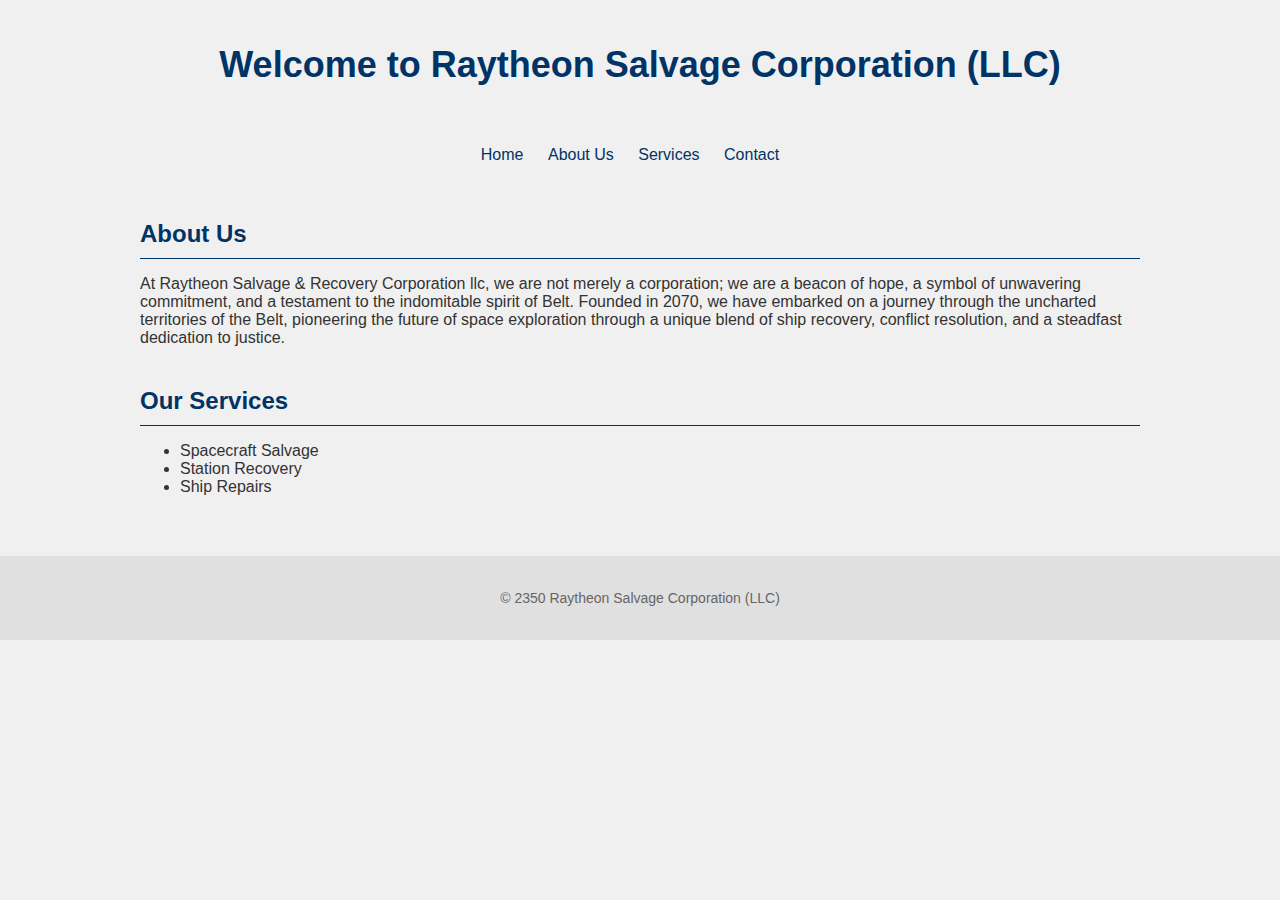
<file: index.html>
<!DOCTYPE html>
<html lang="en">
<head>
    <meta charset="UTF-8">
    <meta name="viewport" content="width=device-width, initial-scale=1.0">
    <title>Raytheon Salvage Corporation (LLC)</title>
    <link rel="stylesheet" href="style.css">
</head>
<body>
    <header>
        <h1>Welcome to Raytheon Salvage Corporation (LLC)</h1>
    </header>
    <center>
    <nav>
        <ul>
            <li><a href="#">Home</a></li>
            <li><a href="about.html">About Us</a></li>
            <li><a href="services.html">Services</a></li>
            <li><a href="contact.html">Contact</a></li>
        </ul>
    </nav>
    </center>
    <main>
        <section class="content">
            <h2>About Us</h2>
            <p>
                At Raytheon Salvage & Recovery Corporation llc, we are not merely a corporation; we are a beacon of hope, a symbol of unwavering commitment, and a testament to the indomitable spirit of Belt. Founded in 2070, we have embarked on a journey through the uncharted territories of the Belt, pioneering the future of space exploration through a unique blend of ship recovery, conflict resolution, and a steadfast dedication to justice.
            </p>
        </section>
        <section class="content">
            <h2>Our Services</h2>
            <ul>
                <li>Spacecraft Salvage</li>
                <li>Station Recovery</li>
                <li>Ship Repairs</li>
            </ul>
        </section>
    </main>
    <footer>
        <p>&copy; 2350 Raytheon Salvage Corporation (LLC)</p>
    </footer>
</body>
</html>
</file>
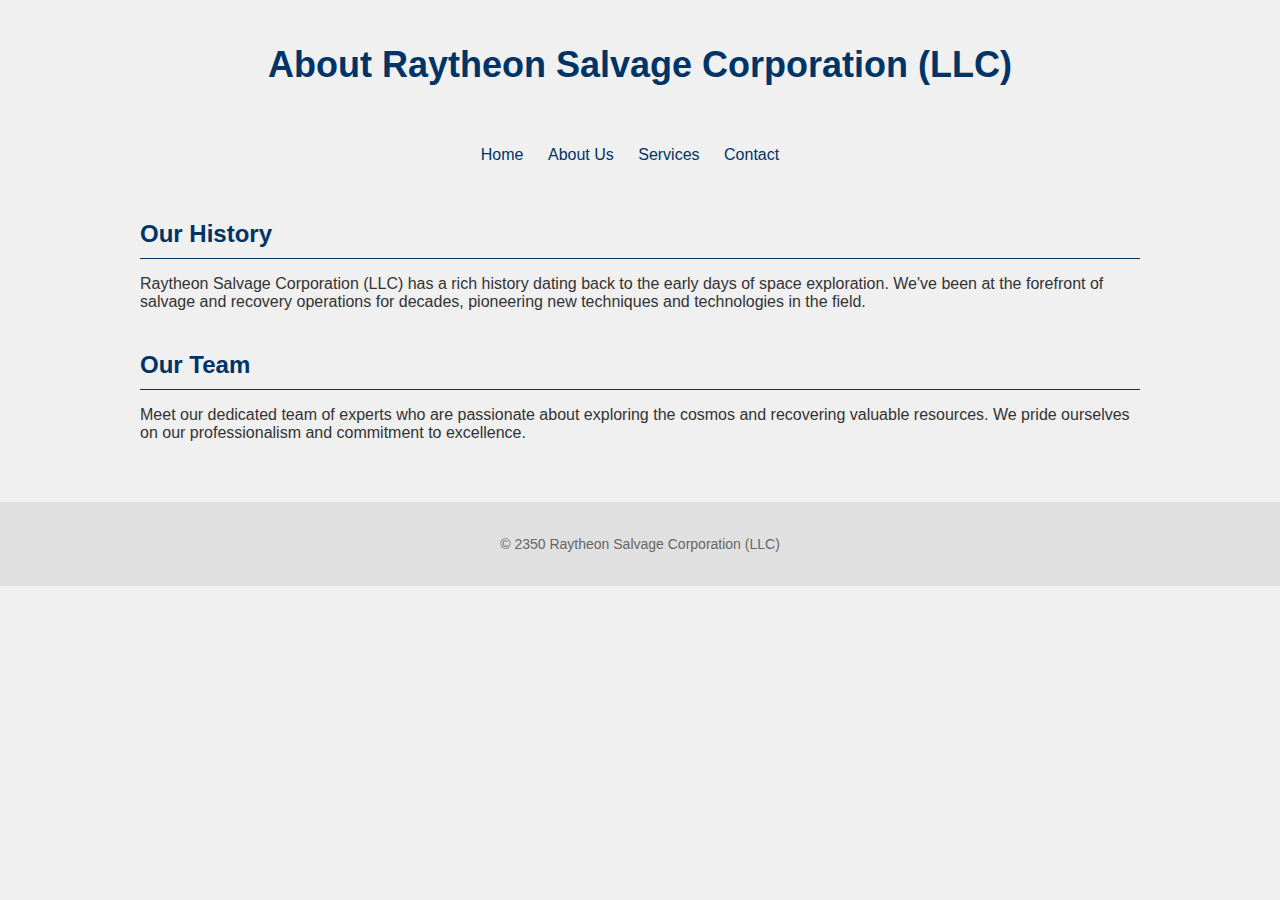
<file: about.html>
<!DOCTYPE html>
<html lang="en">
<head>
    <meta charset="UTF-8">
    <meta name="viewport" content="width=device-width, initial-scale=1.0">
    <title>About Us - Raytheon Salvage Corporation (LLC)</title>
    <link rel="stylesheet" href="style.css">
</head>
<body>
    <header>
        <h1>About Raytheon Salvage Corporation (LLC)</h1>
    </header>
    <center>
    <nav>
        <ul>
            <li><a href="index.html">Home</a></li>
            <li><a href="#">About Us</a></li>
            <li><a href="services.html">Services</a></li>
            <li><a href="contact.html">Contact</a></li>
        </ul>
    </nav>
    </center>
    <main>
        <section class="content">
            <h2>Our History</h2>
            <p>
                Raytheon Salvage Corporation (LLC) has a rich history dating back to the early days of space exploration. We've been at the forefront of salvage and recovery operations for decades, pioneering new techniques and technologies in the field.
            </p>
        </section>
        <section class="content">
            <h2>Our Team</h2>
            <p>
                Meet our dedicated team of experts who are passionate about exploring the cosmos and recovering valuable resources. We pride ourselves on our professionalism and commitment to excellence.
            </p>
        </section>
    </main>
    <footer>
        <p>&copy; 2350 Raytheon Salvage Corporation (LLC)</p>
    </footer>
</body>
</html>
</file>
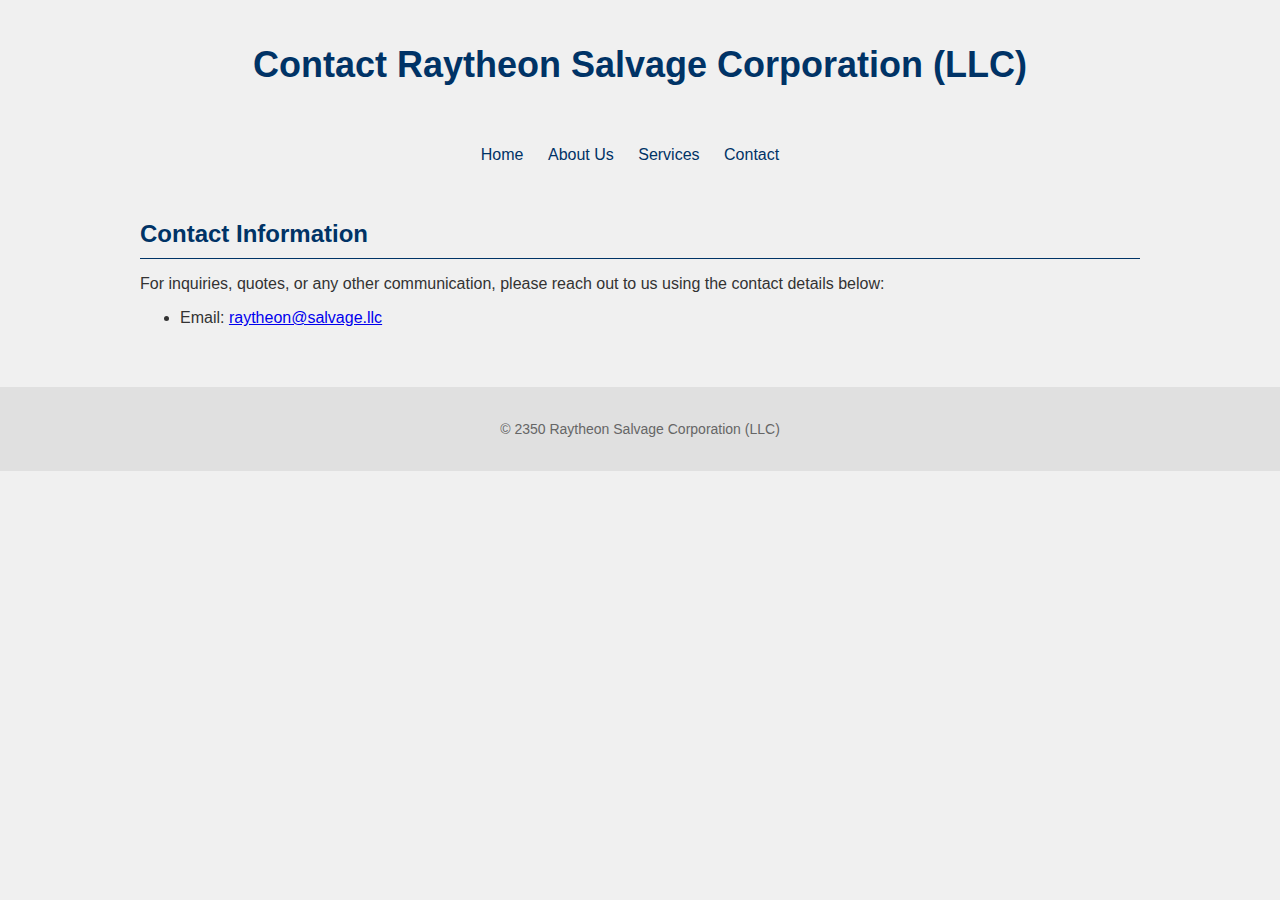
<file: contact.html>
<!DOCTYPE html>
<html lang="en">
<head>
    <meta charset="UTF-8">
    <meta name="viewport" content="width=device-width, initial-scale=1.0">
    <title>Contact Us - Raytheon Salvage Corporation (LLC)</title>
    <link rel="stylesheet" href="style.css">
</head>
<body>
    <header>
        <h1>Contact Raytheon Salvage Corporation (LLC)</h1>
    </header>
    <center>
    <nav>
        <ul>
            <li><a href="index.html">Home</a></li>
            <li><a href="about.html">About Us</a></li>
            <li><a href="services.html">Services</a></li>
            <li><a href="#">Contact</a></li>
        </ul>
    </nav>
    </center>
    <main>
        <section class="content">
            <h2>Contact Information</h2>
            <p>
                For inquiries, quotes, or any other communication, please reach out to us using the contact details below:
            </p>
            <ul>
                <li>Email: <a href="mailto:raytheon@salvage.llc">raytheon@salvage.llc</a></li>
            </ul>
        </section>
    </main>
    <footer>
        <p>&copy; 2350 Raytheon Salvage Corporation (LLC)</p>
    </footer>
</body>
</html>
</file>
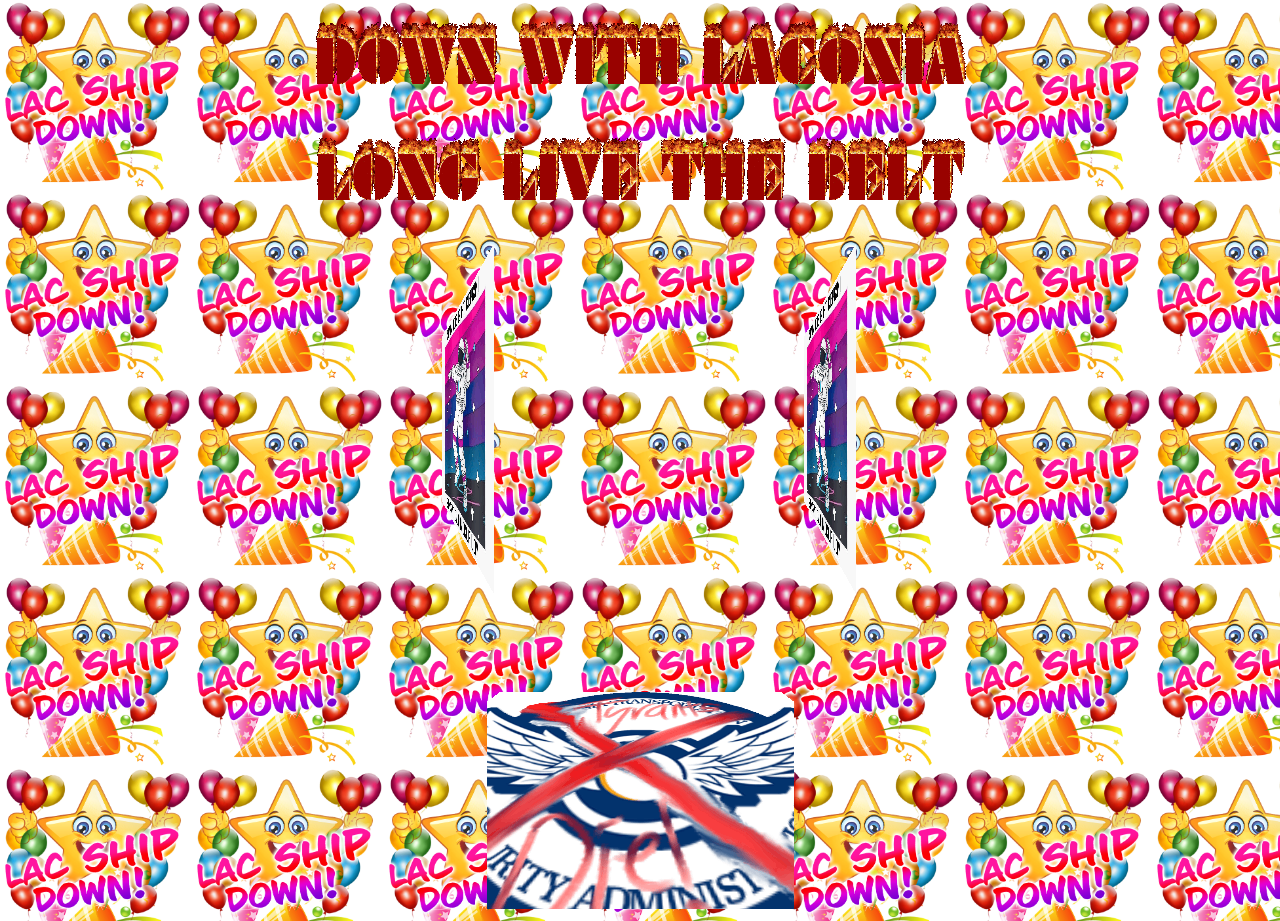
<file: laconia.html>
<!DOCTYPE html>
<html lang="EN">
<style>
    body {
        background-image: url('images/Memes-against-LAC/LACshipdown.png');
        background-size: 15%;
    }
    </style> 
<head>
    <title>LACONIALACONIALACONIALACONIALACONIALACONIALACONIALACONIALACONIA</title>
</head>
<body>
    <center>
        <img src="images/Memes-against-LAC/downwithlaconia.gif">
        <br>
        <img src="images/Memes-against-LAC/long live the belt.gif">
        <br>
        <img src="images/Memes-against-LAC/inspectthesesickmoves.gif">
        <img src="images/Memes-against-LAC/inspectthesesickmoves.gif">
        <br>
        <img src="images/Memes-against-LAC/lactyrants.gif">
    </center>
</body>
</html>
</file>
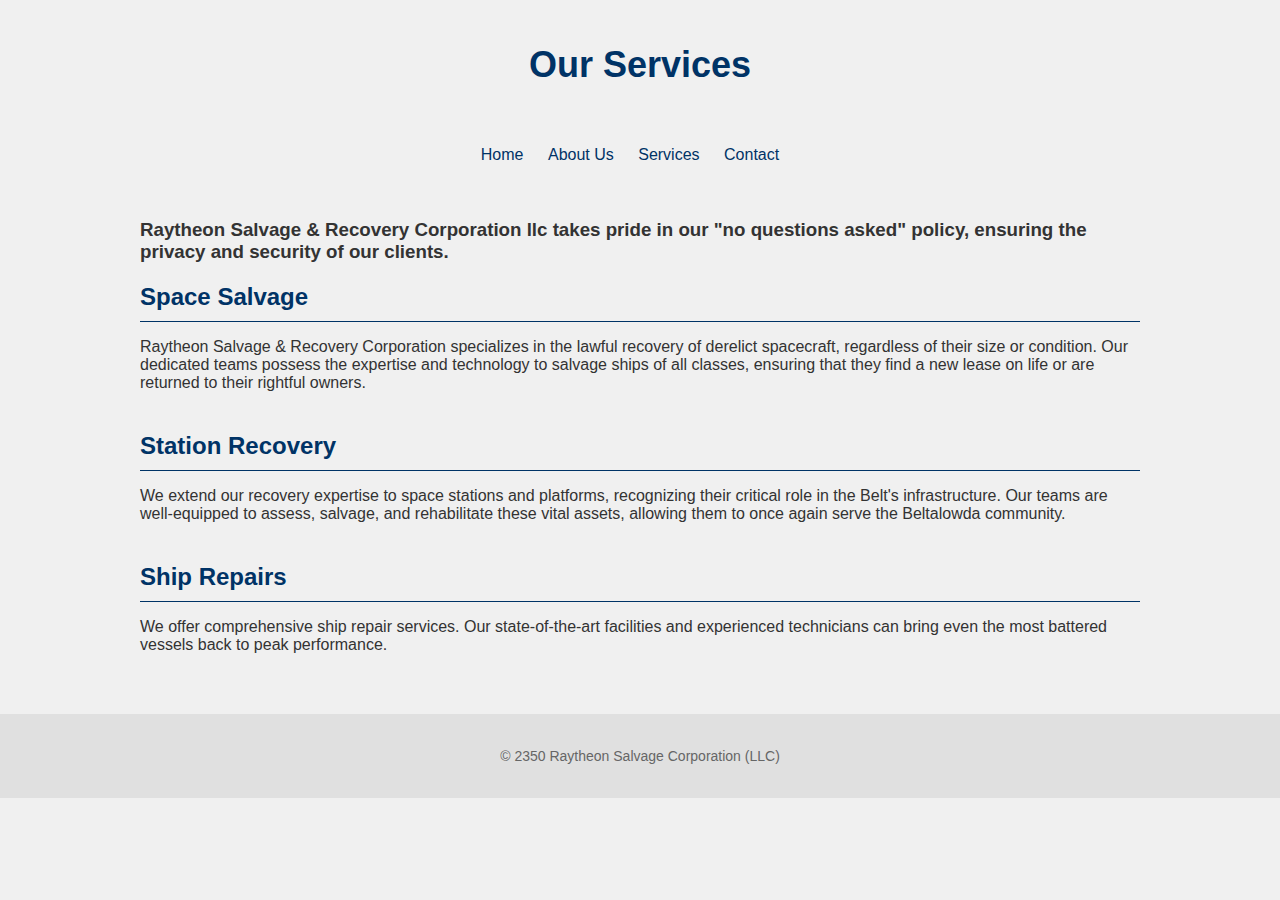
<file: services.html>
<!DOCTYPE html>
<html lang="en">
<head>
    <meta charset="UTF-8">
    <meta name="viewport" content="width=device-width, initial-scale=1.0">
    <title>Services - Raytheon Salvage Corporation (LLC)</title>
    <link rel="stylesheet" href="style.css">
</head>
<body>
    <header>
        <h1>Our Services</h1>
    </header>
    <center>
    <nav>
        <ul>
            <li><a href="index.html">Home</a></li>
            <li><a href="about.html">About Us</a></li>
            <li><a href="#">Services</a></li>
            <li><a href="contact.html">Contact</a></li>
        </ul>
    </nav>
    </center>
    <main>
        <h3>Raytheon Salvage & Recovery Corporation llc takes pride in our "no questions asked" policy, ensuring the privacy and security of our clients.</h3>
        <section class="content">
            <h2>Space Salvage</h2>
            <p>
                Raytheon Salvage & Recovery Corporation specializes in the lawful recovery of derelict spacecraft, regardless of their size or condition. Our dedicated teams possess the expertise and technology to salvage ships of all classes, ensuring that they find a new lease on life or are returned to their rightful owners.
            </p>
        </section>
        <section class="content">
            <h2>Station Recovery</h2>
            <p>
                We extend our recovery expertise to space stations and platforms, recognizing their critical role in the Belt's infrastructure. Our teams are well-equipped to assess, salvage, and rehabilitate these vital assets, allowing them to once again serve the Beltalowda community.
            </p>
        </section>
        <section class="content">
            <h2>Ship Repairs</h2>
            <p>
                We offer comprehensive ship repair services. Our state-of-the-art facilities and experienced technicians can bring even the most battered vessels back to peak performance.
            </p>
        </section>
    </main>
    <footer>
        <p>&copy; 2350 Raytheon Salvage Corporation (LLC)</p>
    </footer>
</body>
</html>
</file>
<file: style.css>
body {
    background-color: #f0f0f0; /* Light gray background */
    color: #333; /* Dark gray text */
    font-family: Arial, sans-serif;
    margin: 0;
    padding: 0;
}

header {
    text-align: center;
    padding: 20px;
}

h1 {
    font-size: 36px;
    color: #003366; /* Dark blue heading text */
}

nav ul {
    list-style-type: none;
    padding: 0;
}

nav li {
    display: inline;
    margin-right: 20px;
}

nav a {
    color: #003366; /* Dark blue links */
    text-decoration: none;
}

main {
    max-width: 1000px;
    margin: 0 auto;
    padding: 20px;
}

.content {
    margin-bottom: 40px;
}

h2 {
    font-size: 24px;
    border-bottom: 1px solid #003366; /* Dark blue heading underline */
    padding-bottom: 10px;
    margin-bottom: 10px;
    color: #003366; /* Dark blue heading text */
}

footer {
    text-align: center;
    padding: 20px;
    background-color: #e0e0e0; /* Light gray footer background */
}

footer p {
    font-size: 14px;
    color: #666; /* Gray footer text */
}
</file>
